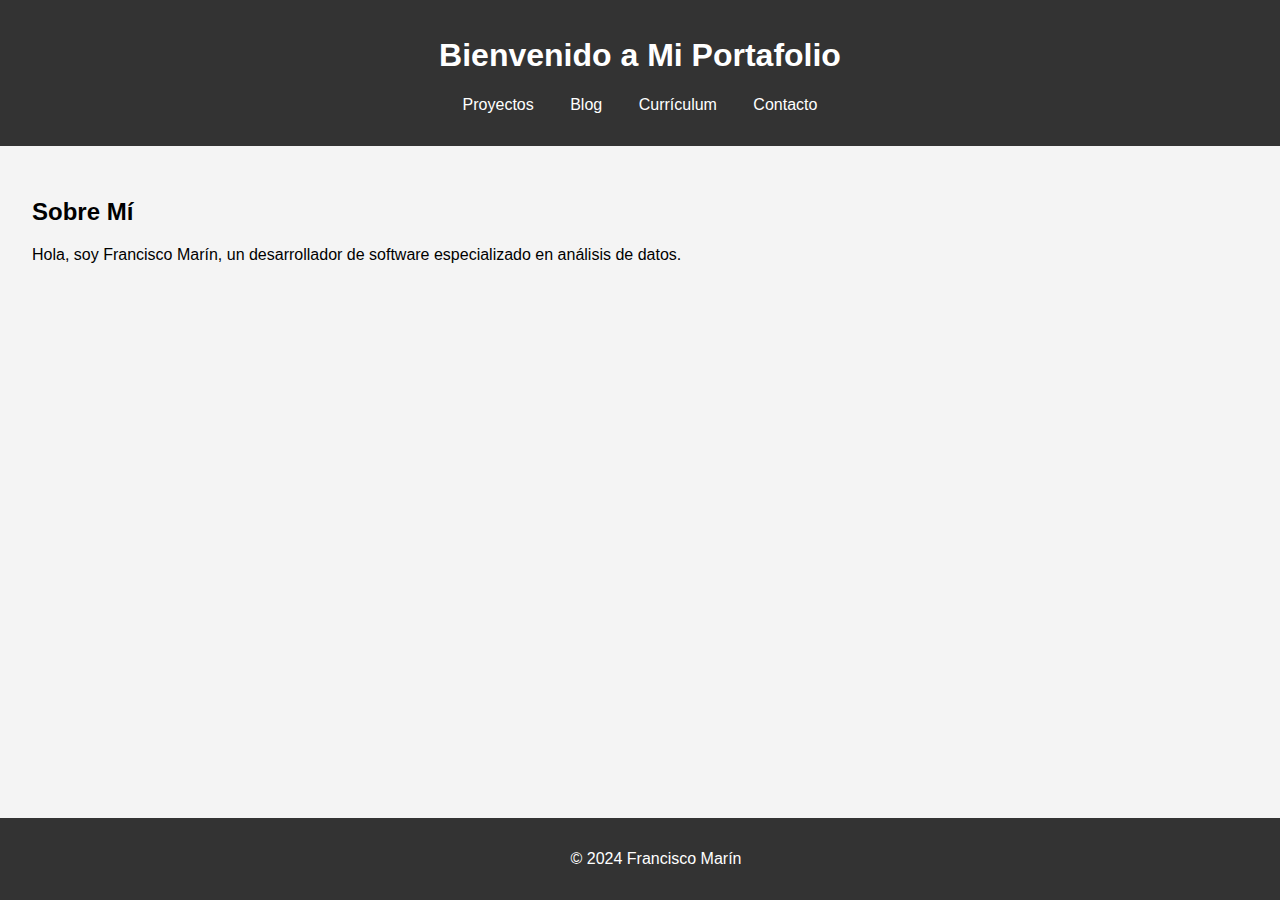
<file: index.html>
<!DOCTYPE html>
<html lang="es">
<head>
    <meta charset="UTF-8">
    <meta name="viewport" content="width=device-width, initial-scale=1.0">
    <title>Mi Portafolio</title>
    <link rel="stylesheet" href="styles.css">
</head>
<body>
    <header>
        <h1>Bienvenido a Mi Portafolio</h1>
        <nav>
            <ul>
                <li><a href="projects.html">Proyectos</a></li>
                <li><a href="blog.html">Blog</a></li>
                <li><a href="resume.html">Currículum</a></li>
                <li><a href="contact.html">Contacto</a></li>
            </ul>
        </nav>
    </header>
    <main>
        <section>
            <h2>Sobre Mí</h2>
            <p>Hola, soy Francisco Marín, un desarrollador de software especializado en análisis de datos.</p>
        </section>
    </main>
    <footer>
        <p>&copy; 2024 Francisco Marín</p>
    </footer>
</body>
</html>
</file>
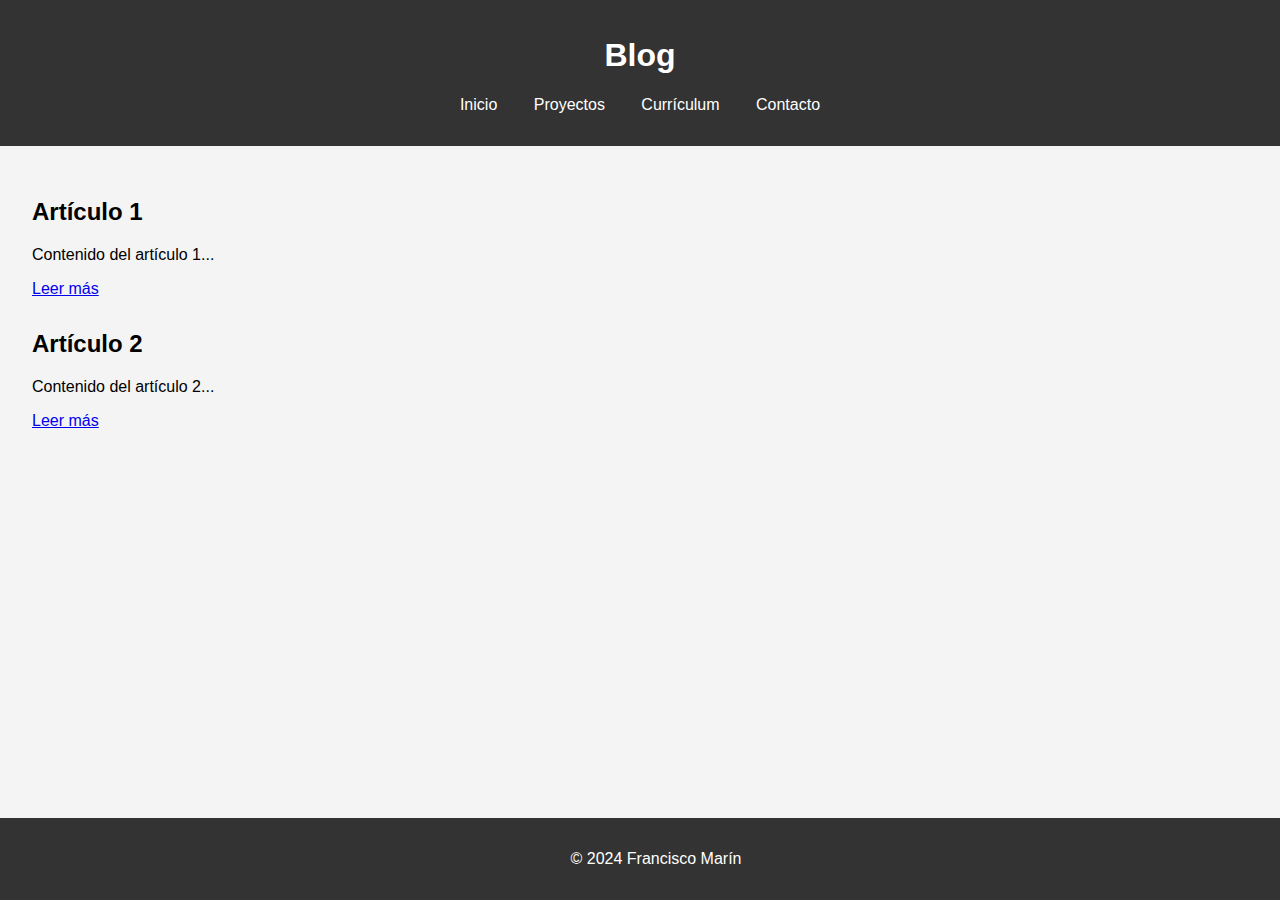
<file: blog.html>
<!DOCTYPE html>
<html lang="es">
<head>
    <meta charset="UTF-8">
    <meta name="viewport" content="width=device-width, initial-scale=1.0">
    <title>Blog</title>
    <link rel="stylesheet" href="styles.css">
</head>
<body>
    <header>
        <h1>Blog</h1>
        <nav>
            <ul>
                <li><a href="index.html">Inicio</a></li>
                <li><a href="projects.html">Proyectos</a></li>
                <li><a href="resume.html">Currículum</a></li>
                <li><a href="contact.html">Contacto</a></li>
            </ul>
        </nav>
    </header>
    <main>
        <section>
            <h2>Artículo 1</h2>
            <p>Contenido del artículo 1...</p>
            <a href="articulo1.html">Leer más</a>
        </section>
        <section>
            <h2>Artículo 2</h2>
            <p>Contenido del artículo 2...</p>
            <a href="articulo2.html">Leer más</a>
        </section>
    </main>
    <footer>
        <p>&copy; 2024 Francisco Marín</p>
    </footer>
</body>
</html>
</file>
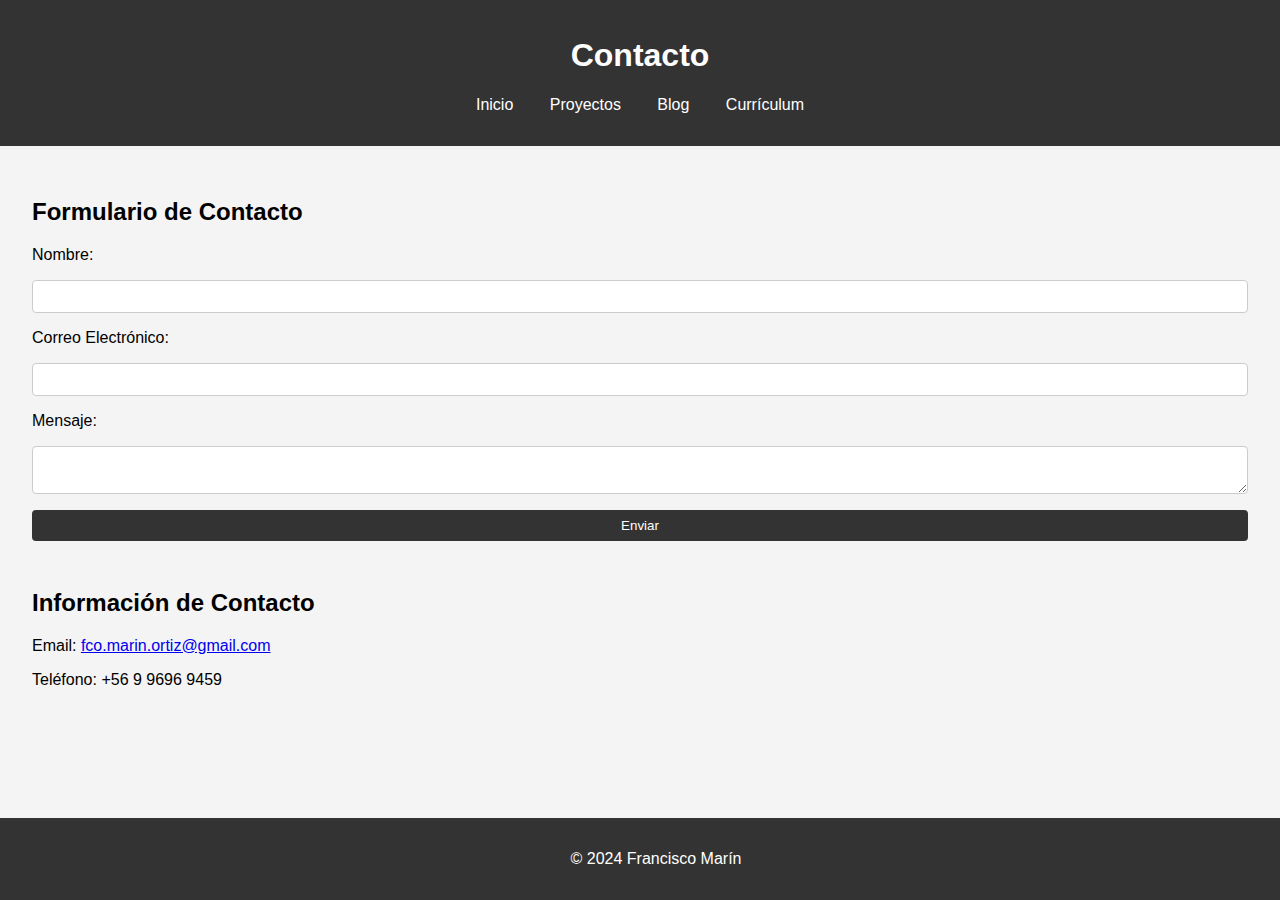
<file: contact.html>
<!DOCTYPE html>
<html lang="es">
<head>
    <meta charset="UTF-8">
    <meta name="viewport" content="width=device-width, initial-scale=1.0">
    <title>Contacto</title>
    <link rel="stylesheet" href="styles.css">
</head>
<body>
    <header>
        <h1>Contacto</h1>
        <nav>
            <ul>
                <li><a href="index.html">Inicio</a></li>
                <li><a href="projects.html">Proyectos</a></li>
                <li><a href="blog.html">Blog</a></li>
                <li><a href="resume.html">Currículum</a></li>
            </ul>
        </nav>
    </header>
    <main>
        <section>
            <h2>Formulario de Contacto</h2>
            <form action="https://formspree.io/f/xqkrvdnp" method="POST">
                <label for="name">Nombre:</label>
                <input type="text" id="name" name="name" required>
                <label for="email">Correo Electrónico:</label>
                <input type="email" id="email" name="email" required>
                <label for="message">Mensaje:</label>
                <textarea id="message" name="message" required></textarea>
                <button type="submit">Enviar</button>
            </form>
        </section>
        <section>
            <h2>Información de Contacto</h2>
            <p>Email: <a href="mailto:fco.marin.ortiz@gmail.com">fco.marin.ortiz@gmail.com</a></p>
            <p>Teléfono: +56 9 9696 9459</p>
        </section>
    </main>
    <footer>
        <p>&copy; 2024 Francisco Marín</p>
    </footer>
</body>
</html>
</file>
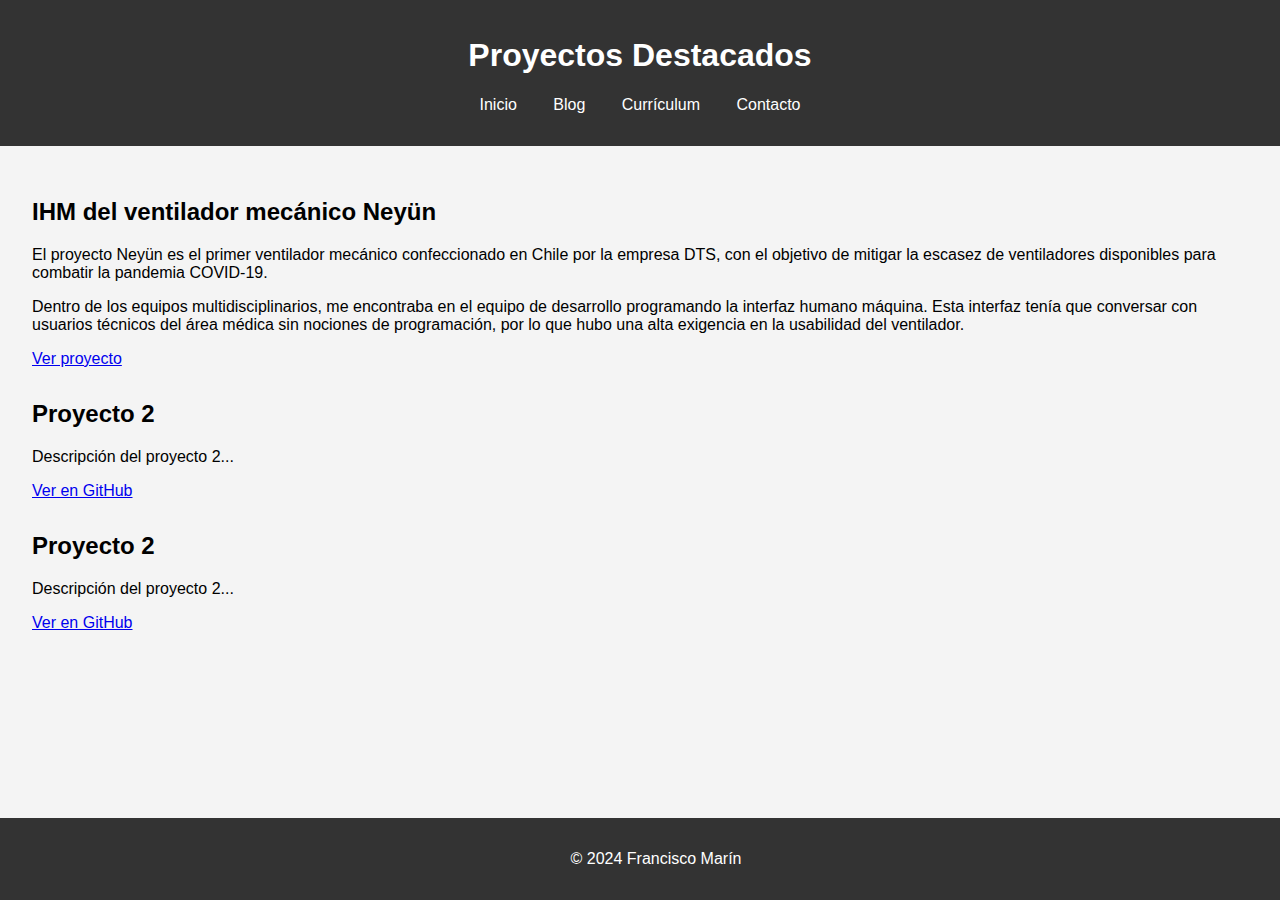
<file: projects.html>
<!DOCTYPE html>
<html lang="es">
<head>
    <meta charset="UTF-8">
    <meta name="viewport" content="width=device-width, initial-scale=1.0">
    <title>Proyectos</title>
    <link rel="stylesheet" href="styles.css">
</head>
<body>
    <header>
        <h1>Proyectos Destacados</h1>
        <nav>
            <ul>
                <li><a href="index.html">Inicio</a></li>
                <li><a href="blog.html">Blog</a></li>
                <li><a href="resume.html">Currículum</a></li>
                <li><a href="contact.html">Contacto</a></li>
            </ul>
        </nav>
    </header>
    <main>
        <section>
            <h2>IHM del ventilador mecánico Neyün</h2>
            <p>El proyecto Neyün es el primer ventilador mecánico confeccionado en Chile por la empresa DTS, 
                con el objetivo de mitigar la escasez de ventiladores disponibles para combatir la pandemia COVID-19.</p>
            <p>Dentro de los equipos multidisciplinarios, me encontraba en el equipo de desarrollo programando la interfaz humano máquina. 
                Esta interfaz tenía que conversar con usuarios técnicos del área médica sin nociones de programación, por lo que hubo una alta exigencia en la usabilidad del ventilador.</p>
            <a href="https://www.savenergyspa.com/francisco-marin-proyecto-4">Ver proyecto</a>
        </section>
        <section>
            <h2>Proyecto 2</h2>
            <p>Descripción del proyecto 2...</p>
            <a href="https://github.com/username/proyecto2">Ver en GitHub</a>
        </section>
        <section>
            <h2>Proyecto 2</h2>
            <p>Descripción del proyecto 2...</p>
            <a href="https://github.com/username/proyecto3">Ver en GitHub</a>
        </section>
    </main>
    <footer>
        <p>&copy; 2024 Francisco Marín</p>
    </footer>
</body>
</html>
</file>
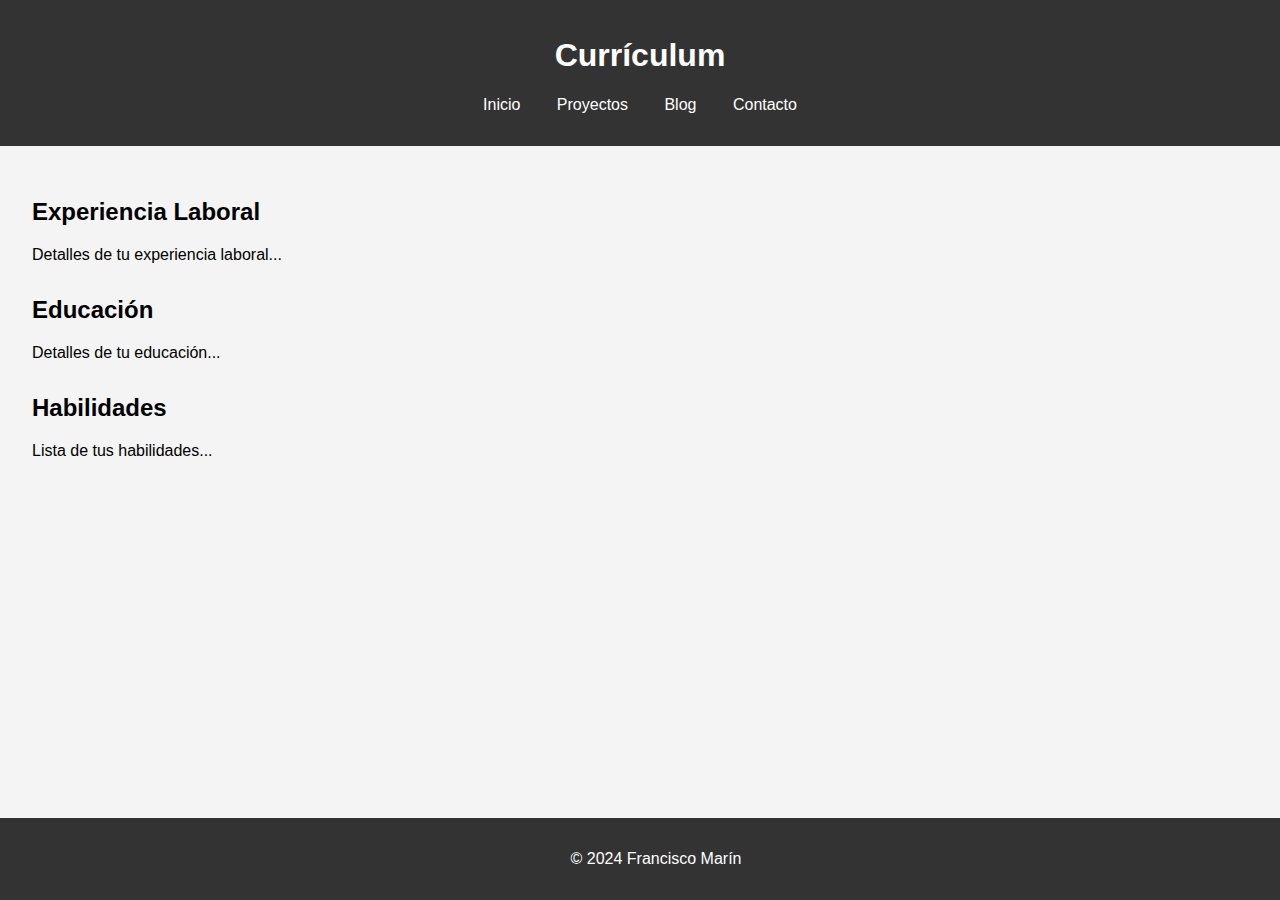
<file: resume.html>
<!DOCTYPE html>
<html lang="es">
<head>
    <meta charset="UTF-8">
    <meta name="viewport" content="width=device-width, initial-scale=1.0">
    <title>Currículum</title>
    <link rel="stylesheet" href="styles.css">
</head>
<body>
    <header>
        <h1>Currículum</h1>
        <nav>
            <ul>
                <li><a href="index.html">Inicio</a></li>
                <li><a href="projects.html">Proyectos</a></li>
                <li><a href="blog.html">Blog</a></li>
                <li><a href="contact.html">Contacto</a></li>
            </ul>
        </nav>
    </header>
    <main>
        <section>
            <h2>Experiencia Laboral</h2>
            <p>Detalles de tu experiencia laboral...</p>
        </section>
        <section>
            <h2>Educación</h2>
            <p>Detalles de tu educación...</p>
        </section>
        <section>
            <h2>Habilidades</h2>
            <p>Lista de tus habilidades...</p>
        </section>
    </main>
    <footer>
        <p>&copy; 2024 Francisco Marín</p>
    </footer>
</body>
</html>
</file>
<file: styles.css>
body {
    font-family: Arial, sans-serif;
    margin: 0;
    padding: 0;
    background-color: #f4f4f4;
}

header {
    background-color: #333;
    color: white;
    padding: 1rem;
    text-align: center;
}

nav ul {
    list-style-type: none;
    padding: 0;
}

nav ul li {
    display: inline;
    margin: 0 1rem;
}

nav ul li a {
    color: white;
    text-decoration: none;
}

main {
    padding: 2rem;
}

section {
    margin-bottom: 2rem;
}

footer {
    background-color: #333;
    color: white;
    text-align: center;
    padding: 1rem;
    position: fixed;
    bottom: 0;
    width: 100%;
}

form {
    display: flex;
    flex-direction: column;
}

form label, form input, form textarea, form button {
    margin-bottom: 1rem;
}

form input, form textarea {
    padding: 0.5rem;
    border: 1px solid #ccc;
    border-radius: 4px;
}

form button {
    padding: 0.5rem;
    border: none;
    background-color: #333;
    color: white;
    cursor: pointer;
    border-radius: 4px;
}

form button:hover {
    background-color: #555;
}
</file>
